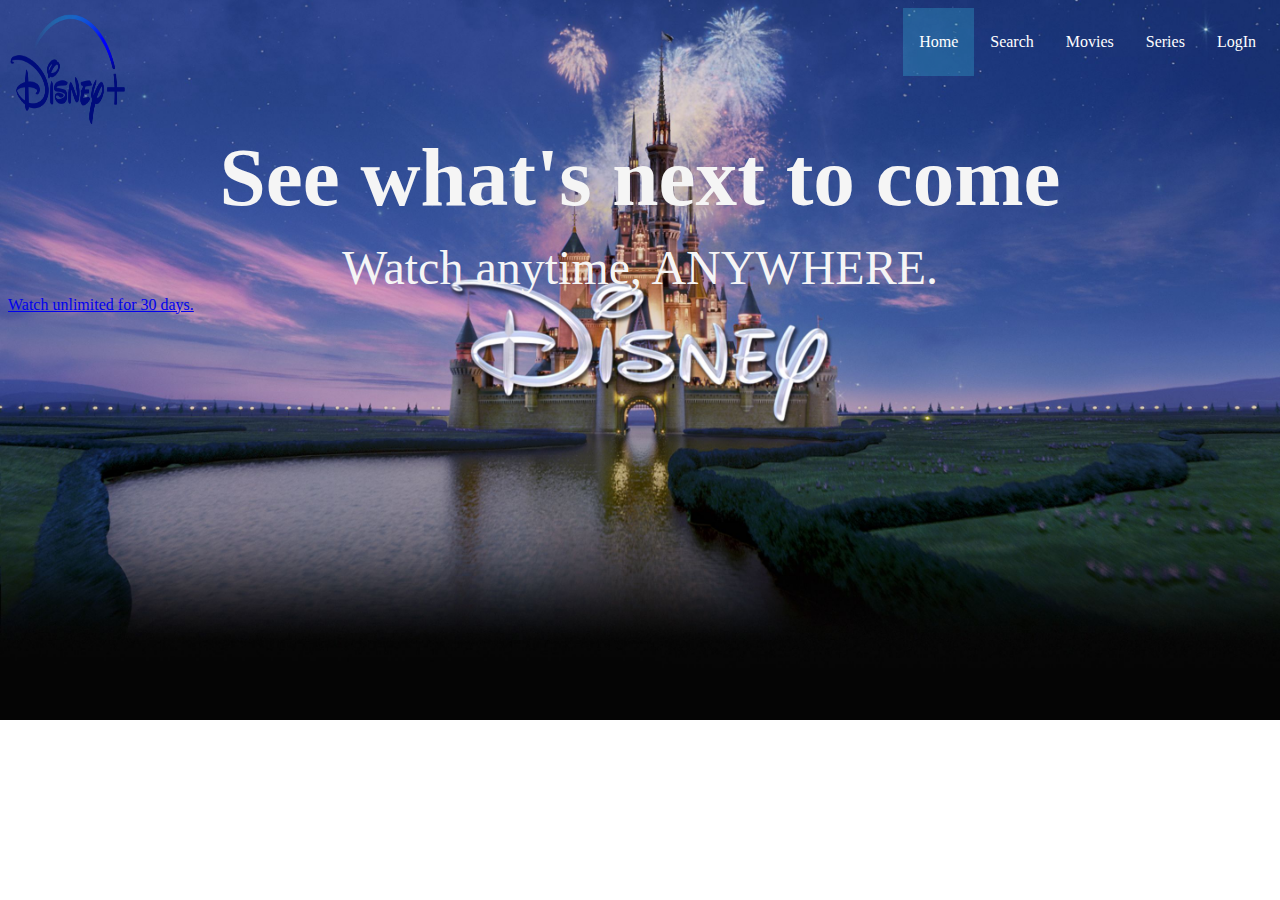
<file: index.html>
<!DOCTYPE html>
<html lang="en">
  <head>
    <meta charset="UTF-8" />
    <meta http-equiv="X-UA-Compatible" content="IE=edge" />
    <meta name="viewport" content="width=device-width, initial-scale=1.0" />
    <link rel="stylesheet" href="./disney.css" />
    <title>Disney Plus</title>
  </head>
  <body>
    <header class="showcase">
        <div class="showcase-top">

        <ul>
          <img  class="showcase-top-image"  src="./Disney+_logo.svg.png" alt="logo" width="120" height="120">
          <li><a href="LogIn">LogIn</a></li>
          <li><a href="series">Series</a></li>
          <li><a href="movies">Movies</a></li>
          <li><a href="search">Search</a></li>
          <li style="float:right"><a class="active" href="home">Home</a></li>
        </ul>
      </nav>
    
      </div>
      <div class="showcase-content">
        <h1>See what's next to come</h1>
        <h2>Watch anytime, ANYWHERE.</h2>
       
<a href="http://127.0.0.1:5500/.vscode/disney.html#home"> Watch unlimited for 30 days.</a>
        
      </div>
    </header>
  </body>
</html>
</file>
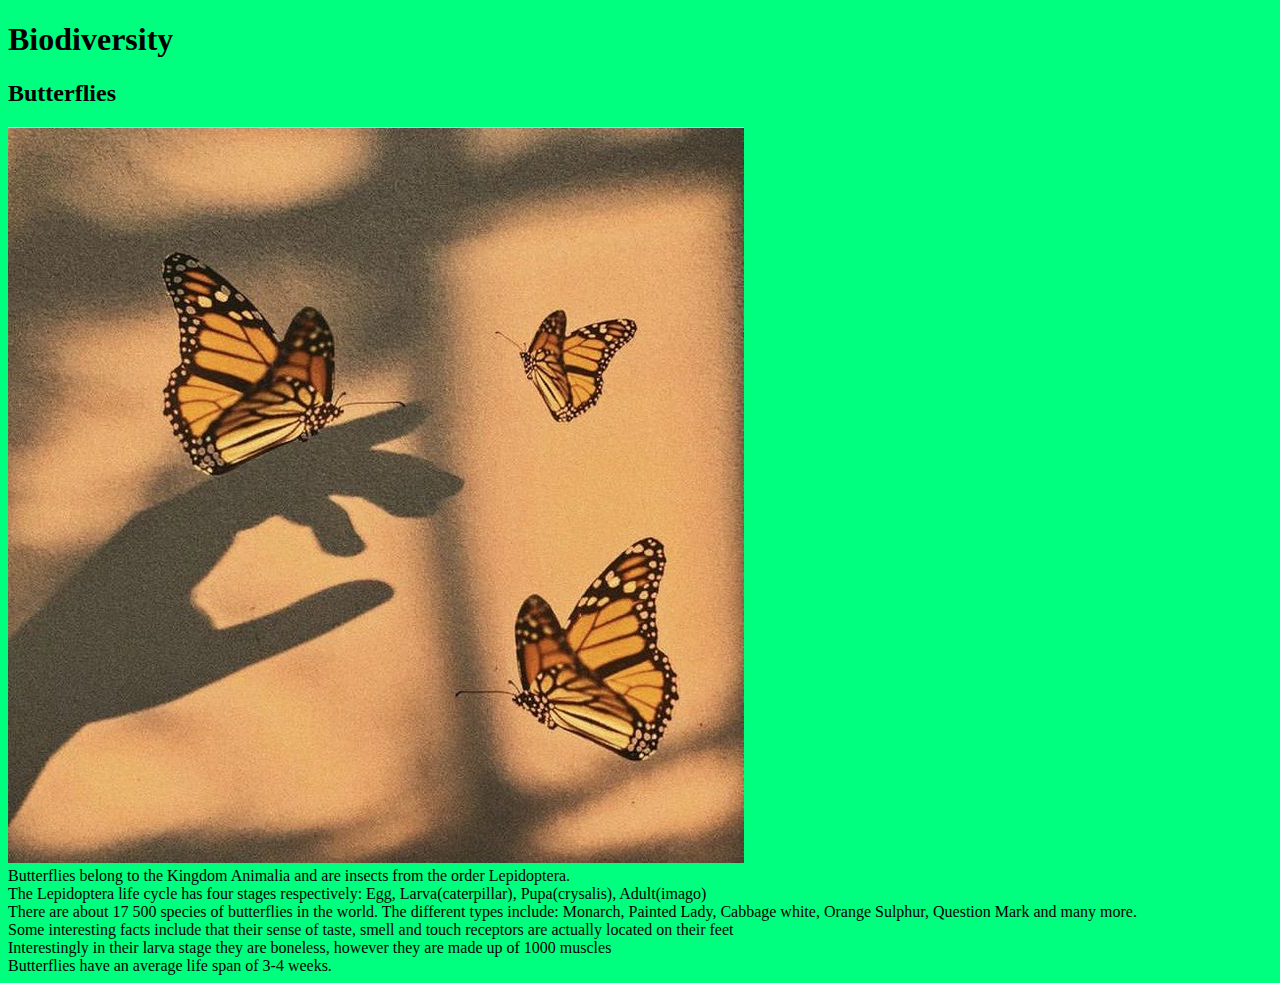
<file: INFORMATION.html>
<!DOCTYPE html>
<html lang="en">
<head>
    <meta charset="UTF-8">
    <meta http-equiv="X-UA-Compatible" content="IE=edge">
    <meta name="viewport" content="width=device-width, initial-scale=1.0">
    <title>Wildlife Education</title>
</head>
<body style="background-color:springgreen;">
<h1>Biodiversity</h1>   
<h2>Butterflies</h2> 
    <img src="IMAGE.jpg">

<li>Butterflies belong to the Kingdom Animalia and are insects from the order Lepidoptera.</li>
<li>The Lepidoptera life cycle has four stages respectively:
    Egg, Larva(caterpillar), Pupa(crysalis), Adult(imago)</li>
<li>There are about 17 500 species of butterflies in the world. The different types include: Monarch, Painted Lady, Cabbage white, Orange Sulphur, 
Question Mark and many more.</li>

<li>Some interesting facts include that their sense of taste, smell and touch receptors are actually
    located on their feet</li>
<li>Interestingly in their larva stage they are boneless, however they are made up of 1000 muscles</li>
<li>Butterflies have an average life span of 3-4 weeks.</li>

</body>
</html>
</file>
<file: disney.css>
ul {
  list-style-type: none;
  margin: 0;
  padding: 0;
  overflow: hidden;
  background-color: rgba(68, 68, 68, 0);
}

li {
  float: right

  ;
}

li a {
  display: block;
  color: white;
  text-align: center;
  padding: 25px 16px;
  text-decoration: none;
}

li a:hover:not(.active) {
  background-color: rgba(7, 49, 86, 0.625);
}

.active {
  background-color: #35b0d553;
}

body {
  color: whitesmoke;
}

h1 {
  color: whitesmoke;
}

body {
  background: url("scale.jfif") no-repeat center center/cover;
  background-position: 0px 0px;
  
}

.showcase-content h1 {
font-weight: 700;
font-size: 5.2rem;
line-height: 1.1;
margin: 0 0 2rem;
}

h1 {text-align: center;
}

.showcase-content h2 {
  font-weight: 300;
  font-size: 3rem;
  line-height: 0.5;
  margin: 0 0 1rem ;
}
h2 {text-align: center;
}
</file>
